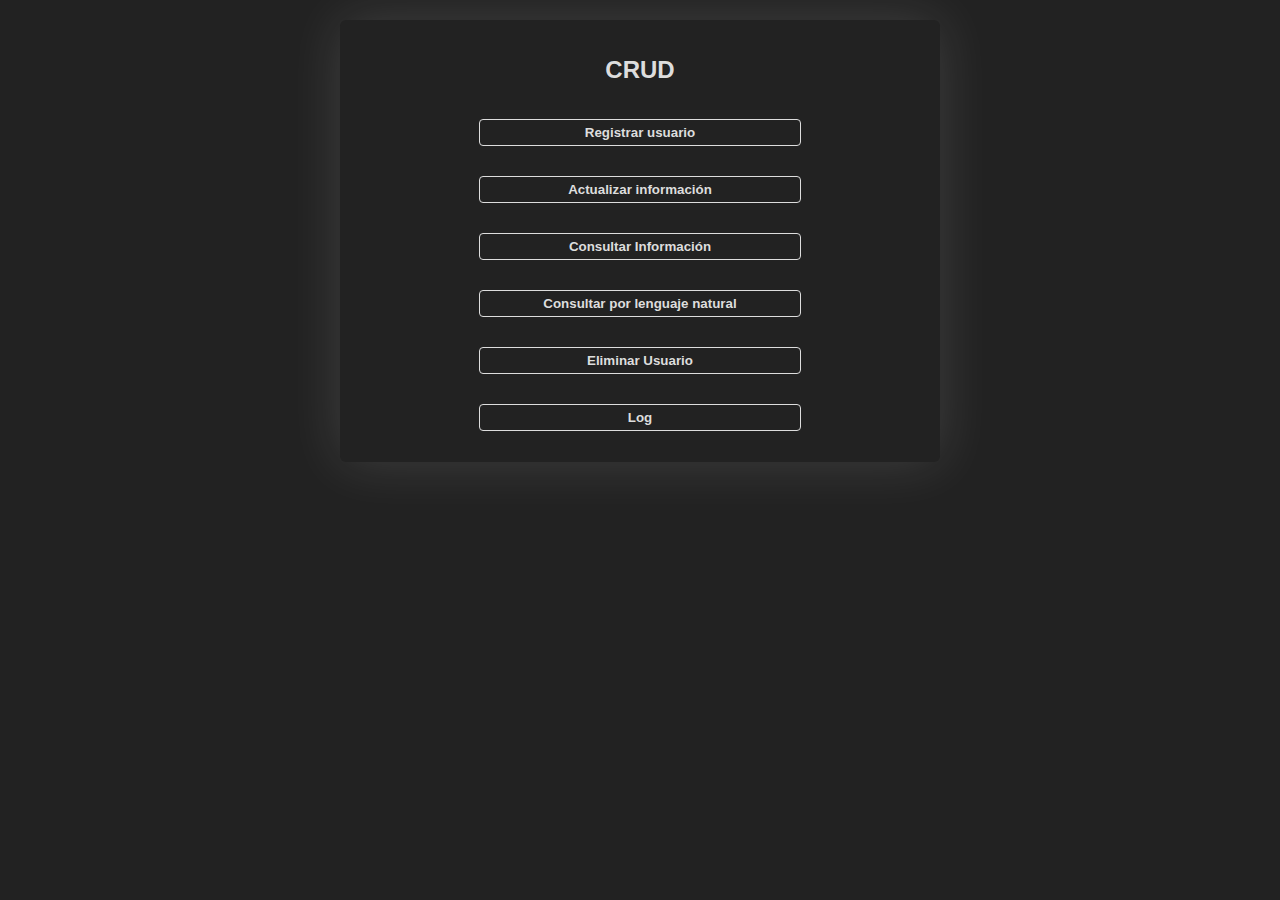
<file: index.html>
<!DOCTYPE html>
<html lang="es">
<head>
    <meta charset="UTF-8">
    <meta name="viewport" content="width=device-width, initial-scale=1.0">
    <title>CRUD</title>
    <link rel="stylesheet" href="app/styles.css">
    <link rel="stylesheet" href="app/index.css">
    <link rel="stylesheet" href="app/audio.css">
</head>
<body>
    <form class="formulario">
        <div>
            <h2>CRUD</h2>
        </div>
        <div class="botones">
            <button onclick="event.preventDefault(); window.location.href='app/form.html'">Registrar usuario</button>
            <button onclick="event.preventDefault(); window.location.href='app/update.html'">Actualizar información</button>
            <button onclick="event.preventDefault(); window.location.href='app/consult.html'">Consultar Información</button>
            <button>Consultar por lenguaje natural</button>
            <button onclick="event.preventDefault(); window.location.href='app/delete.html'">Eliminar Usuario</button>
            <button>Log</button>
        </div>
    </form>
</body>
</html>
</file>
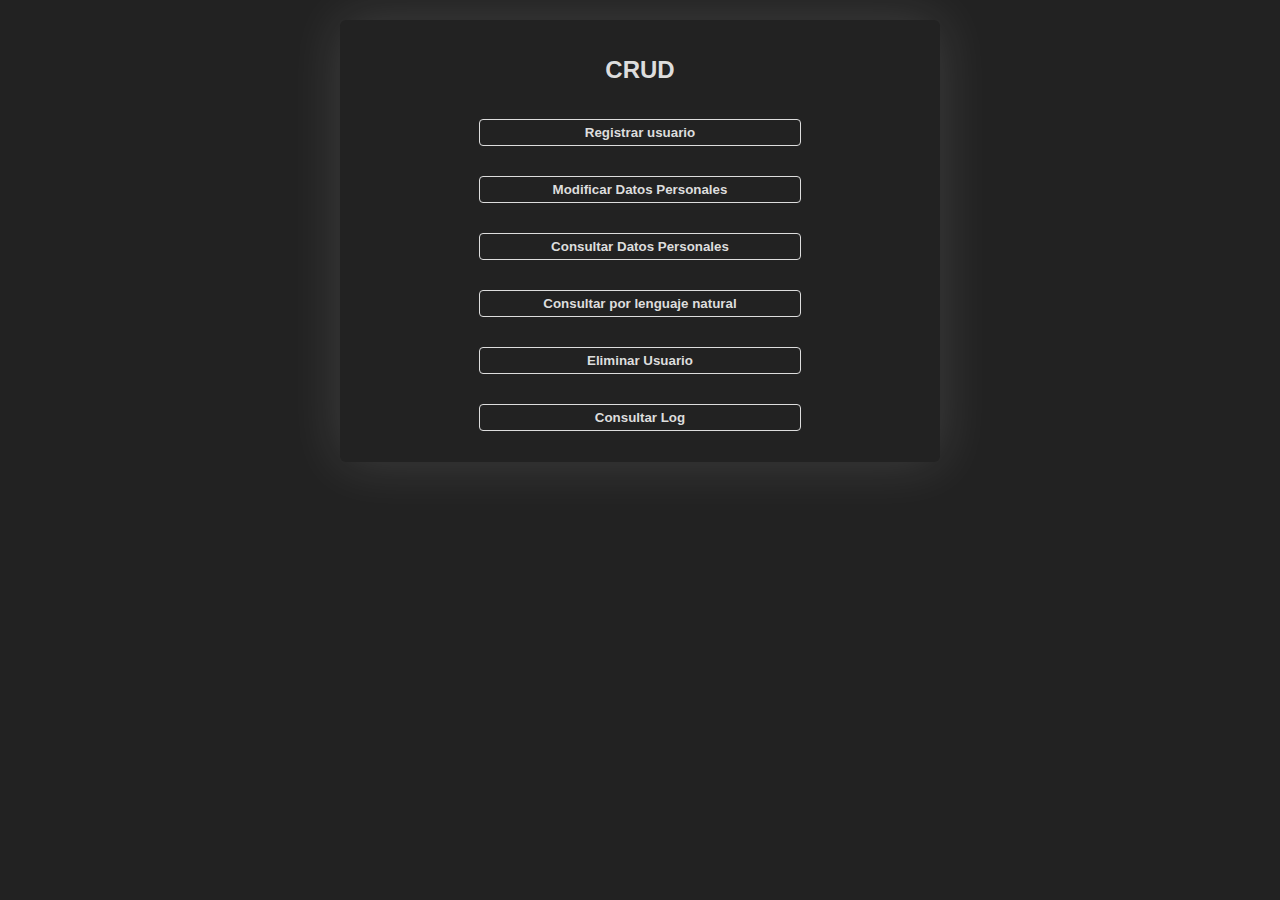
<file: frontend/index.html>
<!DOCTYPE html>
<html lang="es">
<head>
    <meta charset="UTF-8">
    <meta name="viewport" content="width=device-width, initial-scale=1.0">
    <title>CRUD</title>
    <link rel="stylesheet" href="app/styles.css">
    <link rel="stylesheet" href="app/index.css">
    <link rel="stylesheet" href="app/audio.css">
</head>
<body>
    <form class="formulario">
        <div>
            <h2>CRUD</h2>
        </div>
        <div class="botones">
            <button onclick="event.preventDefault(); window.location.href='app/form.html'">Registrar usuario</button>
            <button onclick="event.preventDefault(); window.location.href='app/update.html'">Modificar Datos Personales</button>
            <button onclick="event.preventDefault(); window.location.href='app/consult.html'">Consultar Datos Personales</button>
            <button onclick="event.preventDefault(); window.location.href='app/llm.html'">Consultar por lenguaje natural</button>
            <button onclick="event.preventDefault(); window.location.href='app/delete.html'">Eliminar Usuario</button>
            <button>Consultar Log</button>
        </div>
    </form>
</body>
</html>
</file>
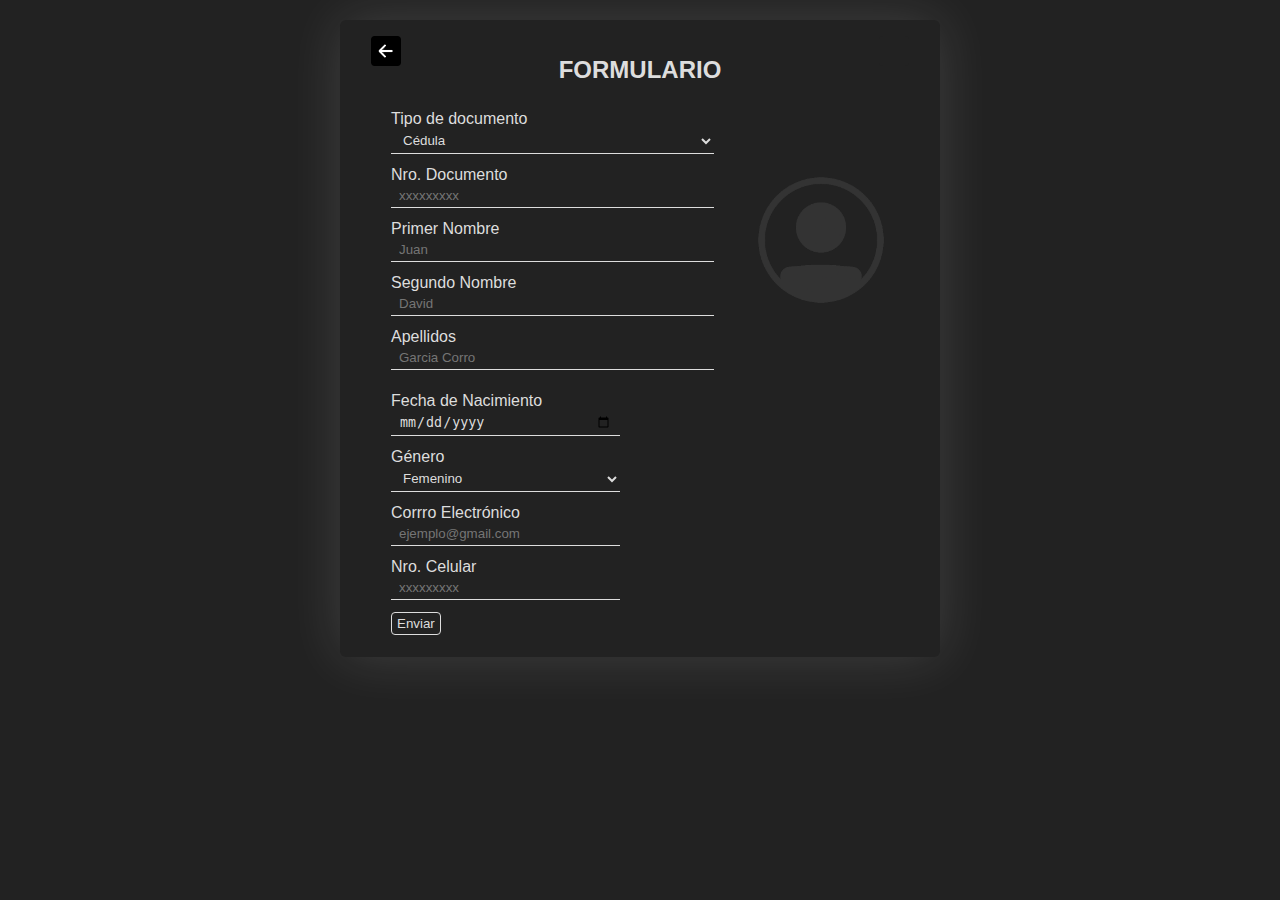
<file: form.html>
<!DOCTYPE html>
<html lang="es">
<head>
    <meta charset="UTF-8">
    <meta name="viewport" content="width=device-width, initial-scale=1.0">
    <link rel="stylesheet" href="styles.css">
    <title>CRUD</title>
</head>
<body>
    <form class="formulario">
        <div class="titulo">
            <button onclick="event.preventDefault(); window.location.href='index.html'"><img src="img/flecha.png" alt="regresar"></button>
            <h2>FORMULARIO</h2>
            <button></button>
        </div>
        <div class="info-basica">
            <div class="infoPrim">
                <div class="input-form">
                    <label for="docTipo">Tipo de documento</label>
                    <select name="" id="docTipo">
                        <option value="CC">Cédula</option>
                        <option value="TI">Tarjeta de Identidad</option>
                    </select>
                </div>
                <div class="input-form">
                    <label for="doc">Nro. Documento</label>
                    <input  id="doc" type="text" minlength="10" placeholder="xxxxxxxxx">
                </div>
                <div class="input-form">
                    <label for="primNombre">Primer Nombre</label>
                    <input id="primNombre" type="text" placeholder="Juan" minlength="30">
                </div>
                <div class="input-form">
                    <label for="segNombre">Segundo Nombre</label>
                    <input id="segNombre" type="text" placeholder="David" minlength="30">
                </div>
                <div class="input-form">
                    <label for="apellidos">Apellidos</label>
                    <input id="apellidos" type="text" placeholder="Garcia Corro" minlength="60">
                </div>
            </div>
            <div class="imagen">
                <label for="imagen"><img src="img\user.png" alt="user-image"></label>
                <input id="imagen" type="file">
            </div>
        </div>
        <div class="infoSec">
            <div class="input-form">
                <label for="fechaNac">Fecha de Nacimiento</label>
                <input id="fechaNac" type="date">
            </div>            
            <div class="input-form">
                <label for="genero">Género</label>
                <select name="" id="genero">
                    <option value="F">Femenino</option>
                    <option value="M">Masculino</option>
                </select>
            </div>
            <div class="input-form">
                <label for="email">Corrro Electrónico</label>
                <input id="email" type="text" placeholder="ejemplo@gmail.com">
            </div>
            <div class="input-form">
                <label for="cel">Nro. Celular</label>
                <input id="cel" type="text" minlength="10" placeholder="xxxxxxxxx">
            </div>
        </div>
        <div class="input-form">
            <button type="submit">Enviar</button>
        </div>
    </form>
</body>
</html>
</file>
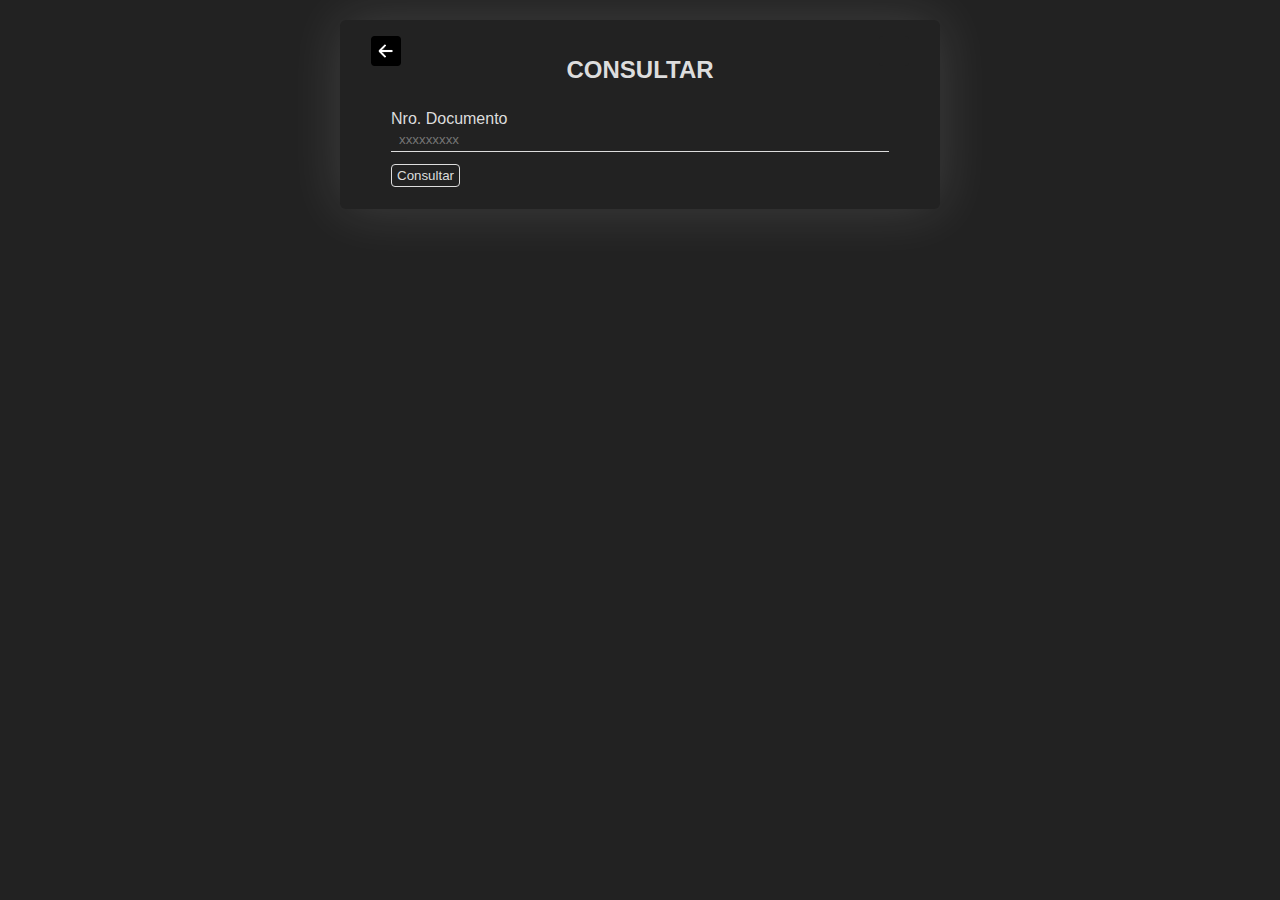
<file: app/consult.html>
<!DOCTYPE html>
<html lang="es">
<head>
    <meta charset="UTF-8">
    <meta name="viewport" content="width=device-width, initial-scale=1.0">
    <title>CRUD</title>
    <link rel="stylesheet" href="styles.css">
</head>
<body>
    <form class="formulario">
        <div class="titulo">
            <button onclick="event.preventDefault(); window.location.href='../index.html'"><img src="../img/flecha.png" alt="regresar"></button>
            <h2>CONSULTAR</h2>
            <button></button>
        </div>
        <div class="input-form">
            <label for="doc">Nro. Documento</label>
            <input  id="doc" type="text" minlength="10" placeholder="xxxxxxxxx">
        </div>
        <div class="input-form">
            <button type="submit">Consultar</button>
        </div>
    </form>
</body>
</html>
</file>
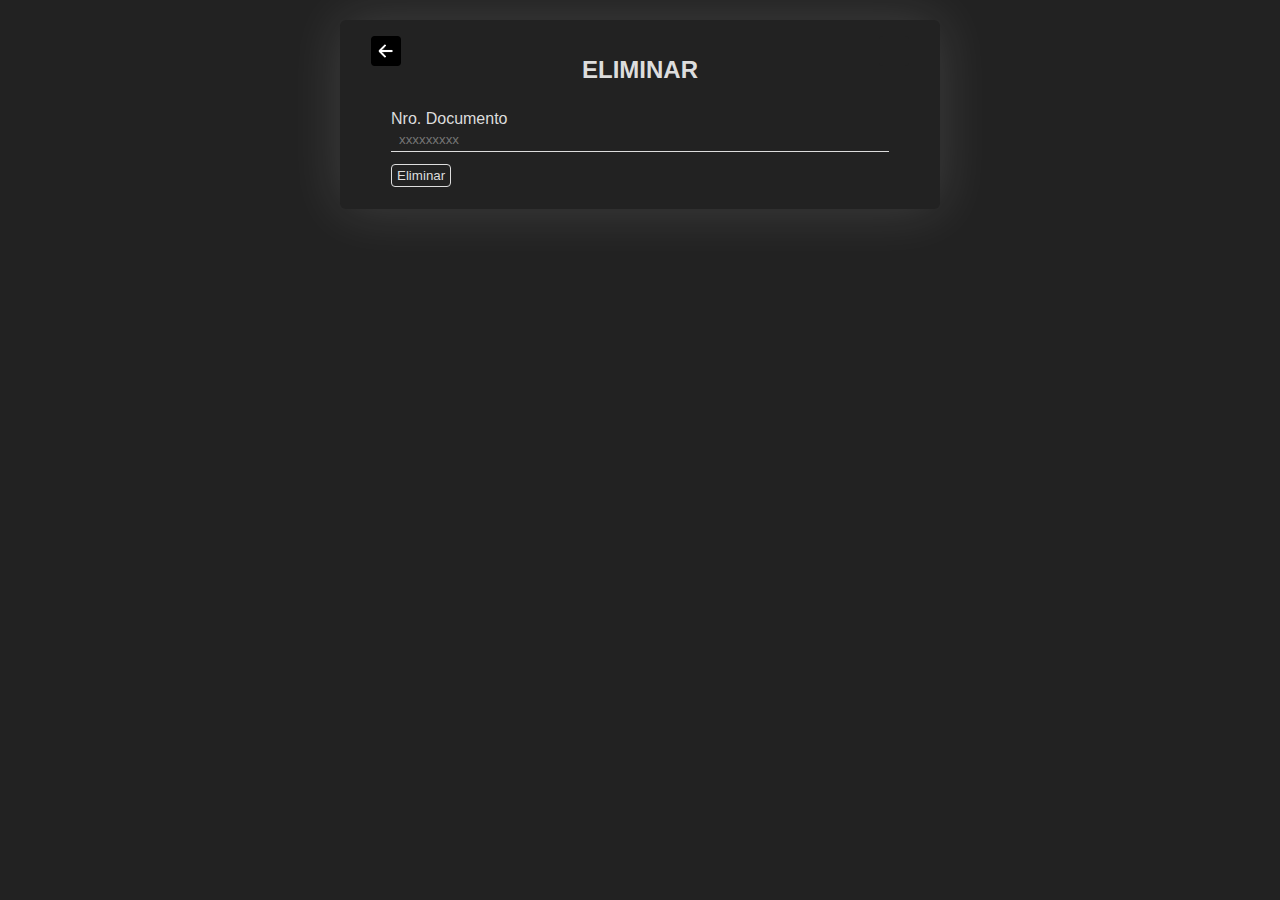
<file: app/delete.html>
<!DOCTYPE html>
<html lang="es">
<head>
    <meta charset="UTF-8">
    <meta name="viewport" content="width=device-width, initial-scale=1.0">
    <title>CRUD</title>
    <link rel="stylesheet" href="styles.css">
</head>
<body>
    <form class="formulario">
        <div class="titulo">
            <button onclick="event.preventDefault(); window.location.href='../index.html'"><img src="../img/flecha.png" alt="regresar"></button>
            <h2>ELIMINAR</h2>
            <button></button>
        </div>
        <div class="input-form">
            <label for="doc">Nro. Documento</label>
            <input  id="doc" type="text" minlength="10" placeholder="xxxxxxxxx">
        </div>
        <div class="input-form">
            <button type="submit">Eliminar</button>
        </div>
    </form>
</body>
</html>
</file>
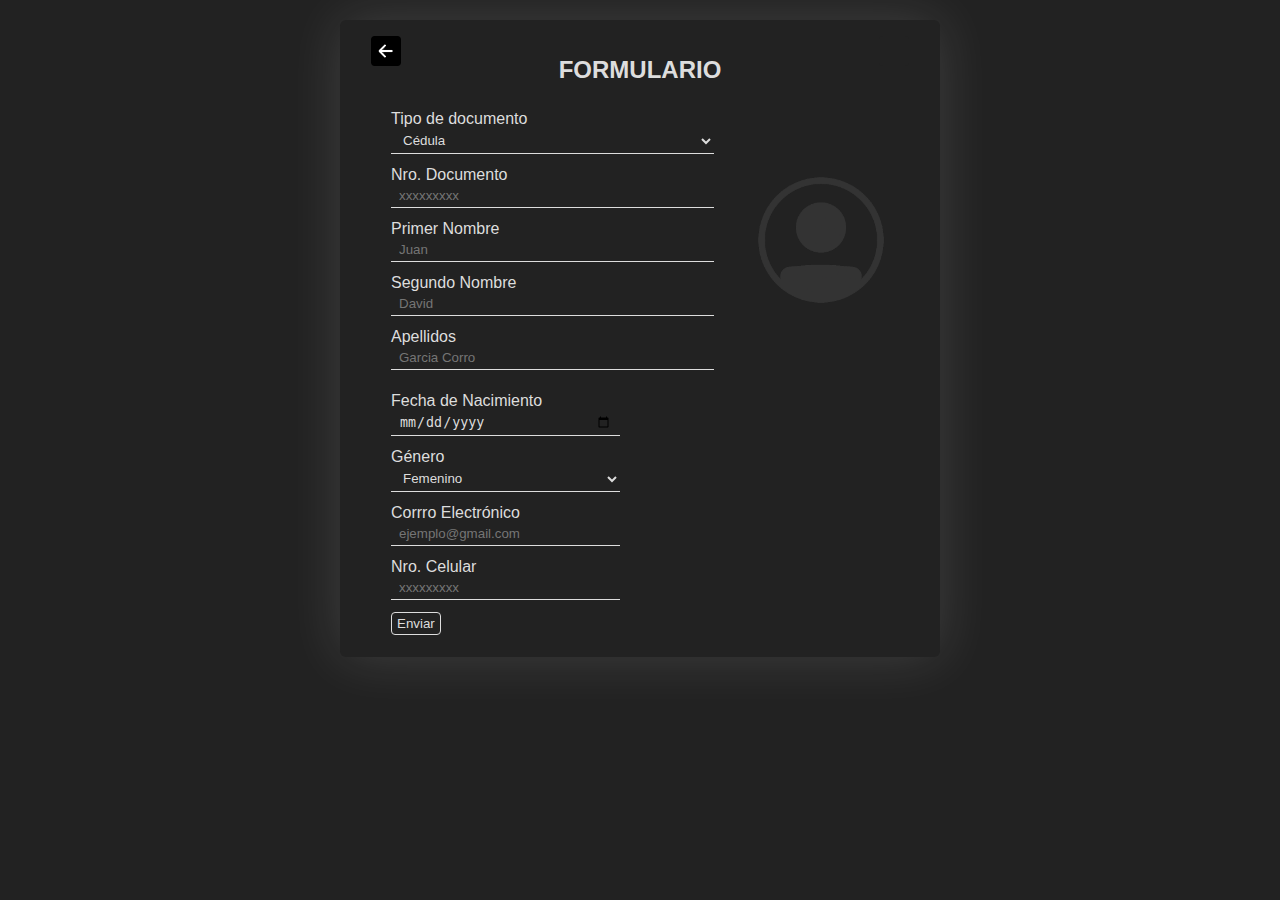
<file: app/form.html>
<!DOCTYPE html>
<html lang="es">
<head>
    <meta charset="UTF-8">
    <meta name="viewport" content="width=device-width, initial-scale=1.0">
    <link rel="stylesheet" href="styles.css">
    <title>CRUD</title>
</head>
<body>
    <form class="formulario">
        <div class="titulo">
            <button onclick="event.preventDefault(); window.location.href='/../index.html'"><img src="../img/flecha.png" alt="regresar"></button>
            <h2>FORMULARIO</h2>
            <button></button>
        </div>
        <div class="info-basica">
            <div class="infoPrim">
                <div class="input-form">
                    <label for="docTipo">Tipo de documento</label>
                    <select name="" id="docTipo" required>
                        <option value="CC">Cédula</option>
                        <option value="TI">Tarjeta de Identidad</option>
                    </select>
                </div>
                <div class="input-form">
                    <label for="doc">Nro. Documento</label>
                    <input  id="doc" type="text" minlength="10" placeholder="xxxxxxxxx" required>
                </div>
                <div class="input-form">
                    <label for="primNombre">Primer Nombre</label>
                    <input id="primNombre" type="text" placeholder="Juan" minlength="30" required>
                </div>
                <div class="input-form">
                    <label for="segNombre">Segundo Nombre</label>
                    <input id="segNombre" type="text" placeholder="David" minlength="30" required>
                </div>
                <div class="input-form">
                    <label for="apellidos">Apellidos</label>
                    <input id="apellidos" type="text" placeholder="Garcia Corro" minlength="60" required>
                </div>
            </div>
            <div class="imagen">
                <label for="imagen"><img src="../img\user.png" alt="user-image"></label>
                <input id="imagen" type="file">
            </div>
        </div>
        <div class="infoSec">
            <div class="input-form">
                <label for="fechaNac">Fecha de Nacimiento</label>
                <input id="fechaNac" type="date">
            </div>            
            <div class="input-form">
                <label for="genero">Género</label>
                <select name="" id="genero">
                    <option value="F">Femenino</option>
                    <option value="M">Masculino</option>
                </select>
            </div>
            <div class="input-form">
                <label for="email">Corrro Electrónico</label>
                <input id="email" type="text" placeholder="ejemplo@gmail.com">
            </div>
            <div class="input-form">
                <label for="cel">Nro. Celular</label>
                <input id="cel" type="text" minlength="10" placeholder="xxxxxxxxx">
            </div>
        </div>
        <div class="input-form">
            <button type="submit">Enviar</button>
        </div>
    </form>
</body>
</html>
</file>
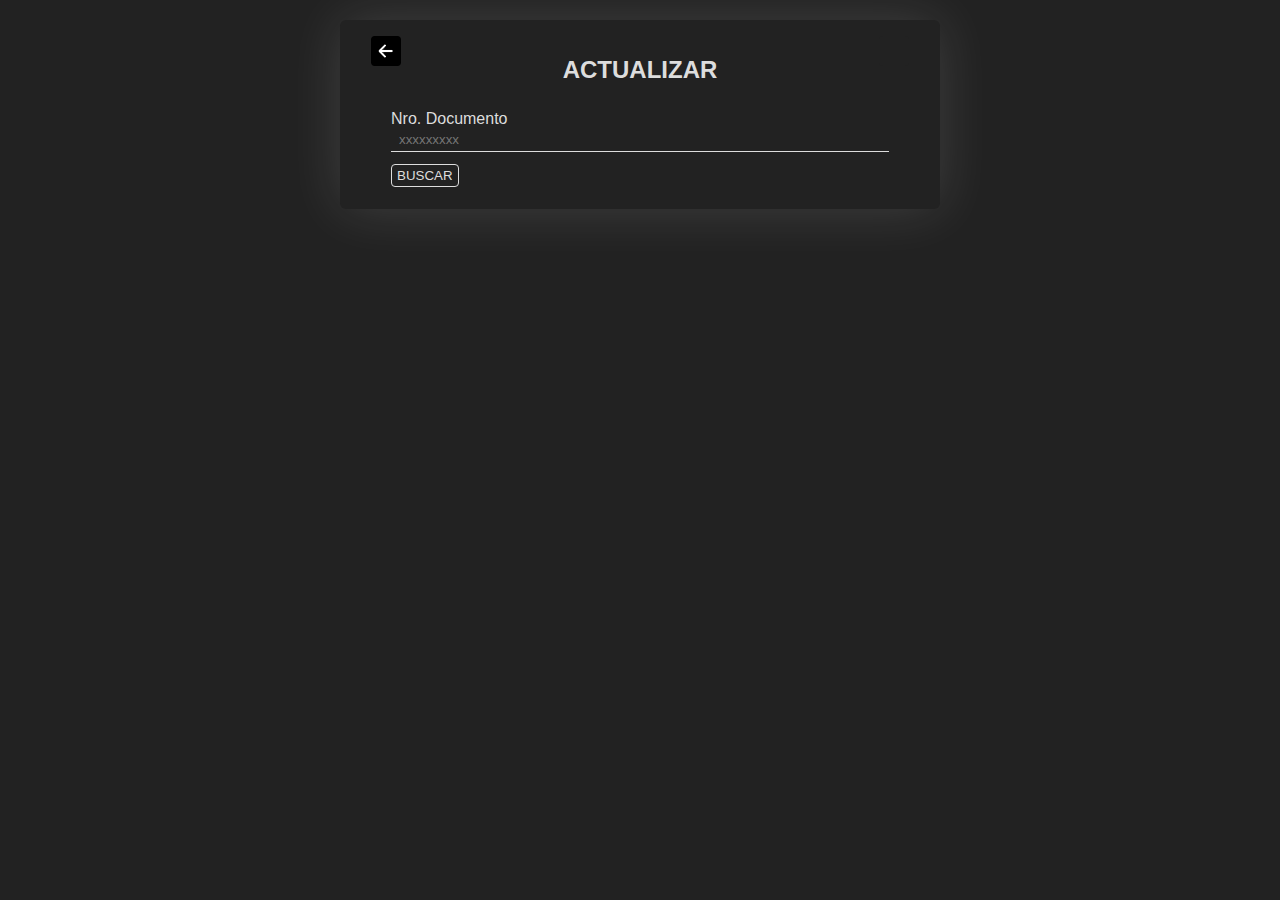
<file: app/update.html>
<!DOCTYPE html>
<html lang="es">
<head>
    <meta charset="UTF-8">
    <meta name="viewport" content="width=device-width, initial-scale=1.0">
    <title>CRUD</title>
    <link rel="stylesheet" href="styles.css">
</head>
<body>
    <form class="formulario">
        <div class="titulo">
            <button onclick="event.preventDefault(); window.location.href='../index.html'"><img src="../img/flecha.png" alt="regresar"></button>
            <h2>ACTUALIZAR</h2>
            <button></button>
        </div>
        <div class="input-form">
            <label for="doc">Nro. Documento</label>
            <input  id="doc" type="text" minlength="10" placeholder="xxxxxxxxx" required>
        </div>
        <div class="input-form">
            <button id="update-button" onclick="event.preventDefault(); window.location.href='updateForm.html'">BUSCAR</button>
        </div>
    </form>
</body>
</html>
</file>
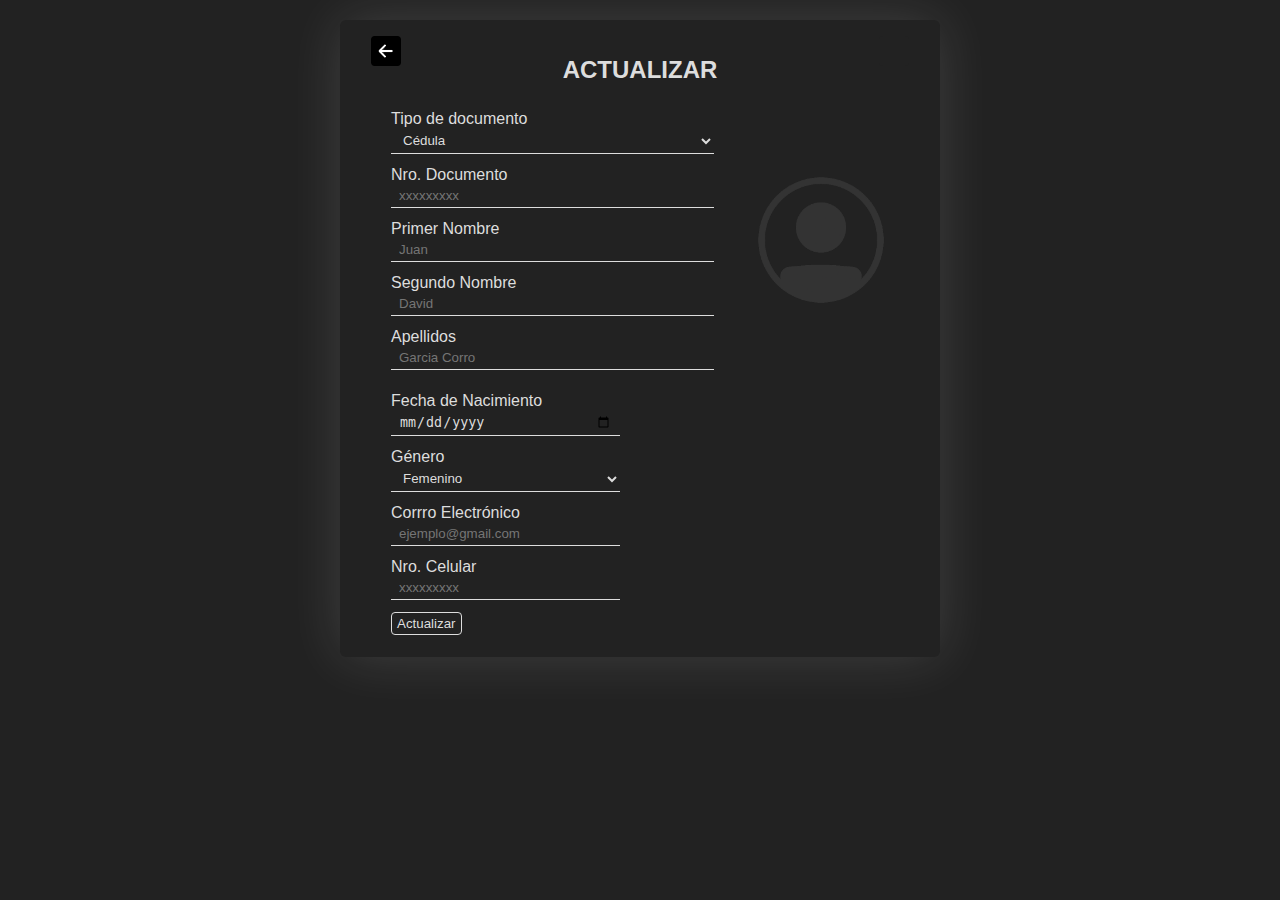
<file: app/updateForm.html>
<!DOCTYPE html>
<html lang="es">
<head>
    <meta charset="UTF-8">
    <meta name="viewport" content="width=device-width, initial-scale=1.0">
    <link rel="stylesheet" href="styles.css">
    <title>CRUD</title>
</head>
<body>
    <form class="formulario">
        <div class="titulo">
            <button onclick="event.preventDefault(); window.location.href='update.html'"><img src="../img/flecha.png" alt="regresar"></button>
            <h2>ACTUALIZAR</h2>
            <button></button>
        </div>
        <div class="info-basica">
            <div class="infoPrim">
                <div class="input-form">
                    <label for="docTipo">Tipo de documento</label>
                    <select name="" id="docTipo">
                        <option value="CC">Cédula</option>
                        <option value="TI">Tarjeta de Identidad</option>
                    </select>
                </div>
                <div class="input-form">
                    <label for="doc">Nro. Documento</label>
                    <input  id="doc" type="text" minlength="10" placeholder="xxxxxxxxx">
                </div>
                <div class="input-form">
                    <label for="primNombre">Primer Nombre</label>
                    <input id="primNombre" type="text" placeholder="Juan" minlength="30">
                </div>
                <div class="input-form">
                    <label for="segNombre">Segundo Nombre</label>
                    <input id="segNombre" type="text" placeholder="David" minlength="30">
                </div>
                <div class="input-form">
                    <label for="apellidos">Apellidos</label>
                    <input id="apellidos" type="text" placeholder="Garcia Corro" minlength="60">
                </div>
            </div>
            <div class="imagen">
                <label for="imagen"><img src="../img\user.png" alt="user-image"></label>
                <input id="imagen" type="file">
            </div>
        </div>
        <div class="infoSec">
            <div class="input-form">
                <label for="fechaNac">Fecha de Nacimiento</label>
                <input id="fechaNac" type="date">
            </div>            
            <div class="input-form">
                <label for="genero">Género</label>
                <select name="" id="genero">
                    <option value="F">Femenino</option>
                    <option value="M">Masculino</option>
                </select>
            </div>
            <div class="input-form">
                <label for="email">Corrro Electrónico</label>
                <input id="email" type="text" placeholder="ejemplo@gmail.com">
            </div>
            <div class="input-form">
                <label for="cel">Nro. Celular</label>
                <input id="cel" type="text" minlength="10" placeholder="xxxxxxxxx">
            </div>
        </div>
        <div class="input-form">
            <button type="submit">Actualizar</button>
        </div>
    </form>
</body>
</html>
</file>
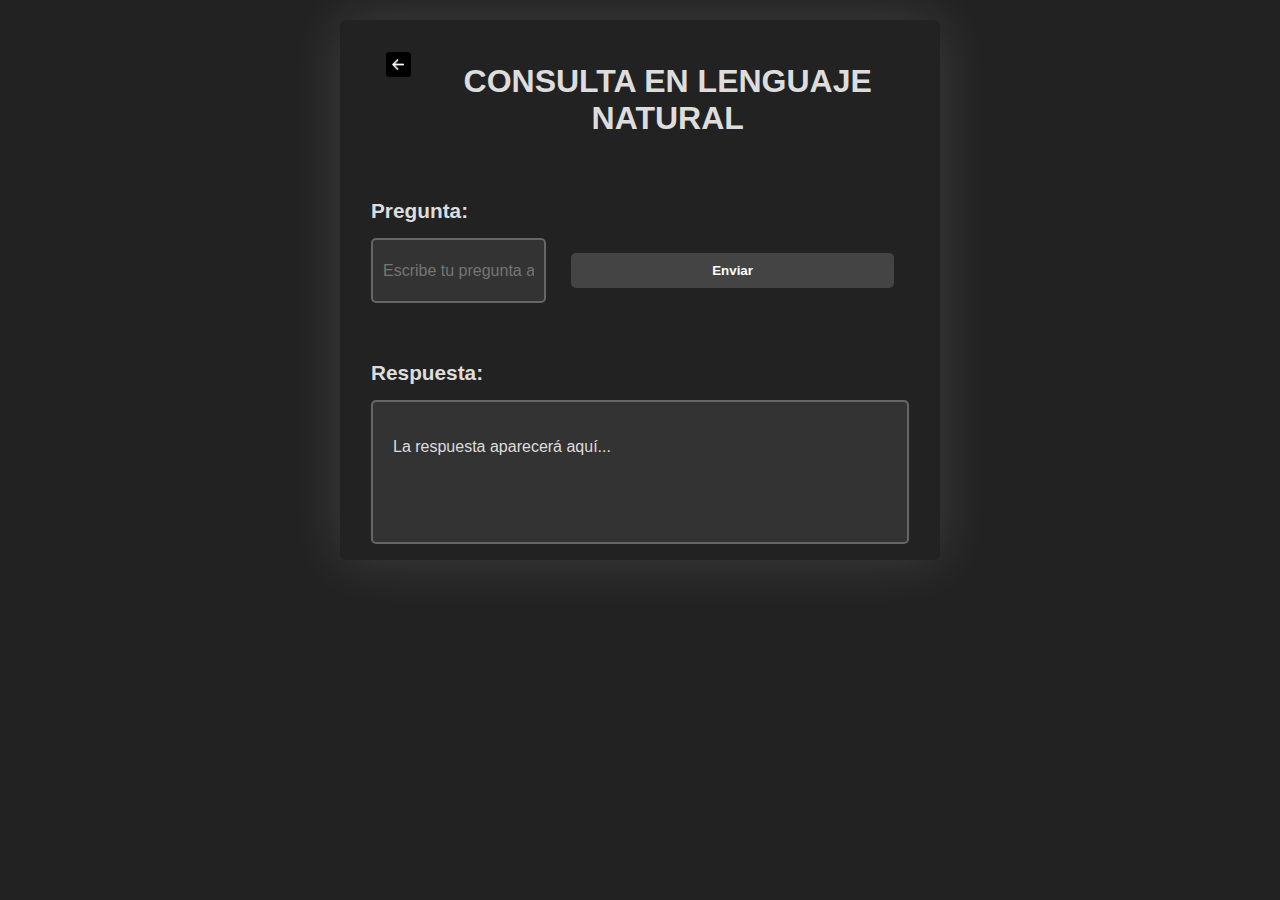
<file: frontend/app/llm.html>
<!DOCTYPE html>
<html lang="es">
<head>
    <meta charset="UTF-8">
    <meta name="viewport" content="width=device-width, initial-scale=1.0">
    <title>Consulta por Lenguaje Natural</title>
    <link rel="stylesheet" href="styles.css">
    <link rel="stylesheet" href="index.css">
    <link rel="stylesheet" href="audio.css">
    <link rel="stylesheet" href="llm.css">
</head>
<body>
    <div class="formulario">
        <div class="titulo">
            <button onclick="event.preventDefault(); window.location.href='../index.html'"><img src="../img/flecha.png" alt="regresar"></button>
            <h2>CONSULTA EN LENGUAJE NATURAL</h2>
        </div>
        
        <div class="consulta-container">
            <div class="seccion">
                <h4>Pregunta:</h4>
                <div class="pregunta-box">
                    <input type="text" id="consulta" name="consulta" placeholder="Escribe tu pregunta aquí..." required>
                    <button onclick="enviarConsulta()" class="enviar-btn">Enviar</button>
                </div>
            </div>

            <div class="seccion">
                <h4>Respuesta:</h4>
                <div id="resultado" class="respuesta-box">
                    <p>La respuesta aparecerá aquí...</p>
                </div>
            </div>
        </div>
    </div>
    <script src="llm.js"></script>
</body>
</html>
</file>
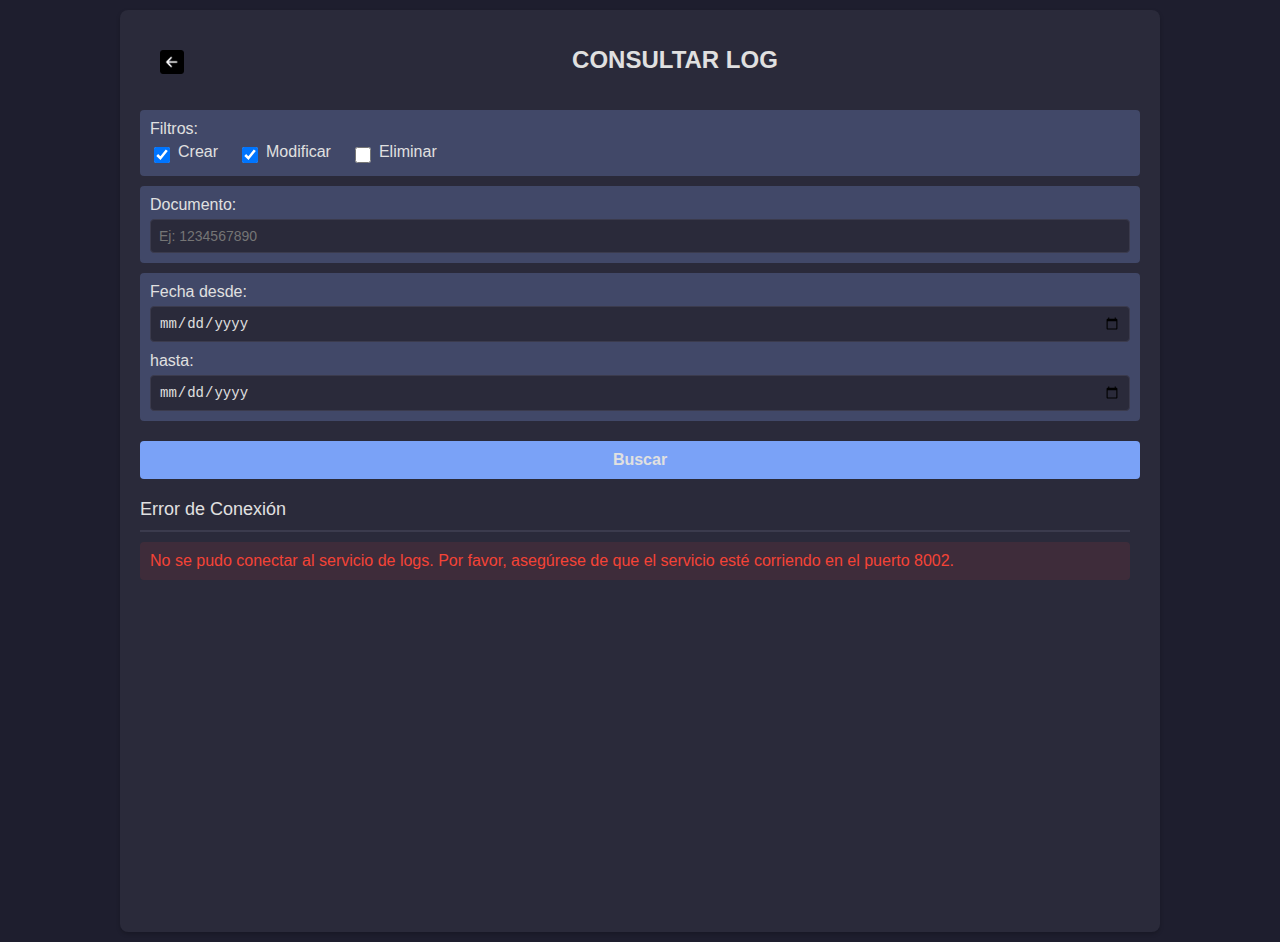
<file: frontend/app/log.html>
<!DOCTYPE html>
<html>
<head>
    <meta charset="UTF-8">
    <meta name="viewport" content="width=device-width, initial-scale=1.0">
    <title>Consulta por Lenguaje Natural</title>
    <link rel="stylesheet" href="styles.css">
    <link rel="stylesheet" href="index.css">
    <link rel="stylesheet" href="audio.css">
    <link rel="stylesheet" href="log.css">
</head>
<body>
    <div class="log-container">
        <div class="titulo">
            <button onclick="event.preventDefault(); window.location.href='../index.html'"><img src="../img/flecha.png" alt="regresar"></button>
            <h2>CONSULTAR LOG</h2>
        </div>

        <div class="filter-section">
            <label>Filtros:</label>
            <div class="filter-options">
                <div class="filter-option">
                    <input type="checkbox" id="create" checked>
                    <label for="create">Crear</label>
                </div>
                <div class="filter-option">
                    <input type="checkbox" id="modify" checked>
                    <label for="modify">Modificar</label>
                </div>
                <div class="filter-option">
                    <input type="checkbox" id="delete">
                    <label for="delete">Eliminar</label>
                </div>
            </div>
        </div>
        
        <div class="filter-section">
            <label for="document">Documento:</label>
            <input type="text" id="document" placeholder="Ej: 1234567890">
        </div>
        
        <div class="filter-section">
            <label for="date-from">Fecha desde:</label>
            <input type="date" id="date-from">
            
            <label for="date-to" style="margin-top: 10px;">hasta:</label>
            <input type="date" id="date-to">
        </div>
        
        <button class="search-btn">Buscar</button>
        
        <div class="results">
            <div class="results-title">Resultados</div>
           
        </div>
    </div>
    <script src="log.js"></script>
</body>
</html>
</file>
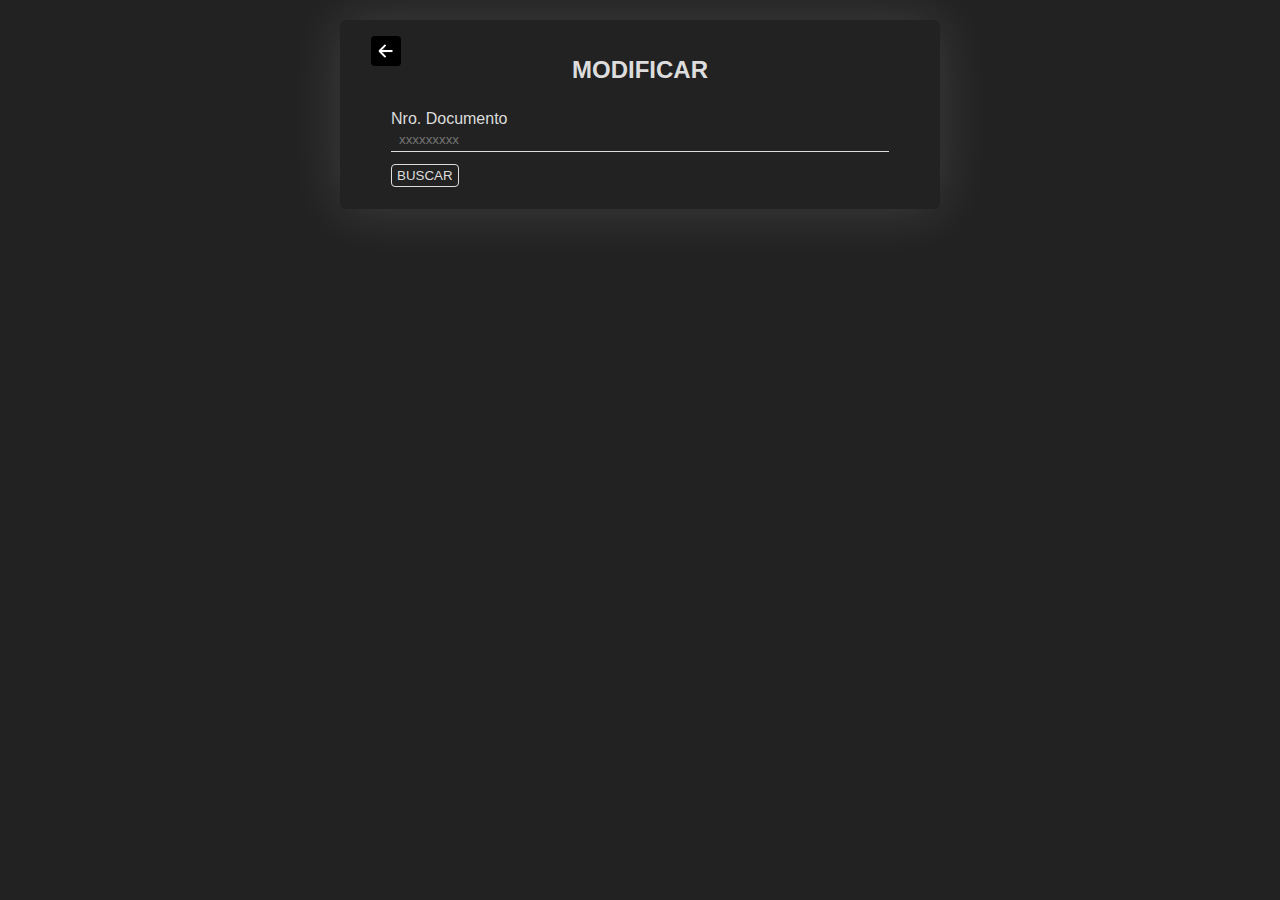
<file: frontend/app/update.html>
<!DOCTYPE html>
<html lang="es">
<head>
    <meta charset="UTF-8">
    <meta name="viewport" content="width=device-width, initial-scale=1.0">
    <title>CRUD</title>
    <link rel="stylesheet" href="styles.css">
</head>
<body>
    <form class="formulario">
        <div class="titulo">
            <button onclick="event.preventDefault(); window.location.href='../index.html'"><img src="../img/flecha.png" alt="regresar"></button>
            <h2>MODIFICAR</h2>
            <button></button>
        </div>
        <div class="input-form">
            <label for="doc">Nro. Documento</label>
            <input  id="doc" type="text" minlength="10" placeholder="xxxxxxxxx" required>
        </div>
        <div class="input-form">
            <button id="update-button" onclick="event.preventDefault(); window.location.href='updateForm.html'">BUSCAR</button>
        </div>
    </form>
</body>
</html>
</file>
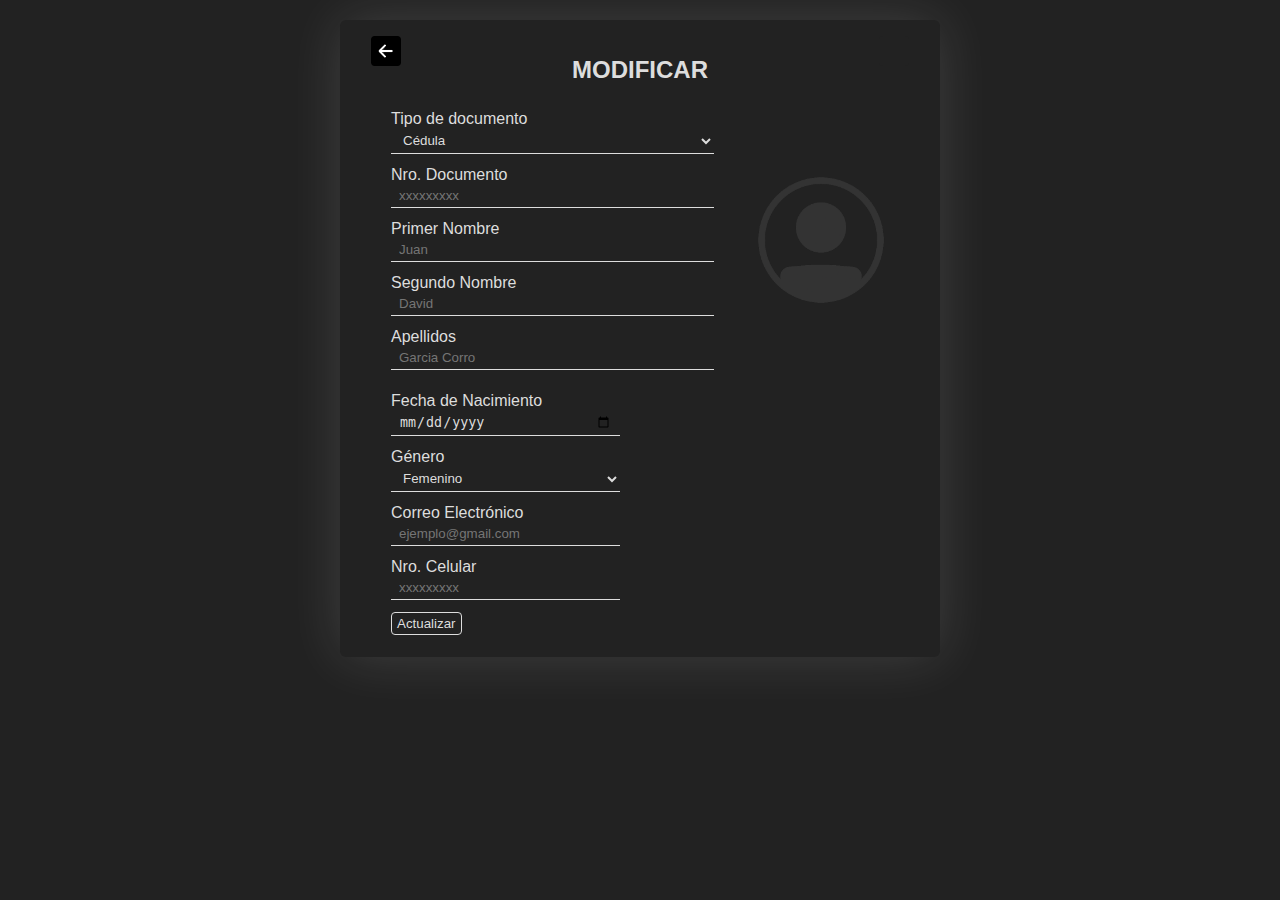
<file: frontend/app/updateForm.html>
<!DOCTYPE html>
<html lang="es">
<head>
    <meta charset="UTF-8">
    <meta name="viewport" content="width=device-width, initial-scale=1.0">
    <link rel="stylesheet" href="styles.css">
    <title>CRUD</title>
</head>
<body>
    <form class="formulario">
        <div class="titulo">
            <button onclick="event.preventDefault(); window.location.href='update.html'"><img src="../img/flecha.png" alt="regresar"></button>
            <h2>MODIFICAR</h2>
            <button></button>
        </div>
        <div class="info-basica">
            <div class="infoPrim">
                <div class="input-form">
                    <label for="docTipo">Tipo de documento</label>
                    <select name="" id="docTipo">
                        <option value="CC">Cédula</option>
                        <option value="TI">Tarjeta de Identidad</option>
                    </select>
                </div>
                <div class="input-form">
                    <label for="doc">Nro. Documento</label>
                    <input  id="doc" type="text" minlength="10" placeholder="xxxxxxxxx">
                </div>
                <div class="input-form">
                    <label for="primNombre">Primer Nombre</label>
                    <input id="primNombre" type="text" placeholder="Juan" minlength="30">
                </div>
                <div class="input-form">
                    <label for="segNombre">Segundo Nombre</label>
                    <input id="segNombre" type="text" placeholder="David" minlength="30">
                </div>
                <div class="input-form">
                    <label for="apellidos">Apellidos</label>
                    <input id="apellidos" type="text" placeholder="Garcia Corro" minlength="60">
                </div>
            </div>
            <div class="imagen">
                <label for="imagen"><img src="../img\user.png" alt="user-image"></label>
                <input id="imagen" type="file">
            </div>
        </div>
        <div class="infoSec">
            <div class="input-form">
                <label for="fechaNac">Fecha de Nacimiento</label>
                <input id="fechaNac" type="date">
            </div>            
            <div class="input-form">
                <label for="genero">Género</label>
                <select name="" id="genero">
                    <option value="F">Femenino</option>
                    <option value="M">Masculino</option>
                </select>
            </div>
            <div class="input-form">
                <label for="email">Correo Electrónico</label>
                <input id="email" type="text" placeholder="ejemplo@gmail.com">
            </div>
            <div class="input-form">
                <label for="cel">Nro. Celular</label>
                <input id="cel" type="text" minlength="10" placeholder="xxxxxxxxx">
            </div>
        </div>
        <div class="input-form">
            <button type="submit">Actualizar</button>
        </div>
    </form>
</body>
</html>
</file>
<file: app/styles.css>
body{
    box-sizing: border-box;
    margin: 0;
    font-family: sans-serif;
    background-color: #222;
    color: #ddd;
    padding: 20px;
}
.formulario{
    box-sizing: border-box;
    width: 600px;
    height: auto;
    margin: auto;
    padding: 15px 30px;
    border: solid 1px transparent;
    box-shadow: 0 0 55px #fff2;
    border-radius: 6px;
    background-color: #222;
}
.info-basica{
    box-sizing: border-box;
    display: flex;
    width: 100%;
    margin-bottom: 10px;
}
.infoSec{
    width: 50%;
}
.imagen{
    width: 150px;
    height: 150px;
    margin: auto;
}
#imagen{
    display: none;
}
.imagen label{
    width: 150px;
    cursor: pointer;
    margin: auto;
}
.imagen label img:hover{
   transform: scale(1.1); 
}
.imagen label img{
    width: 100%;
    height: auto;
}
.input-form{
    box-sizing: border-box;
    padding: 6px 20px;
}
input, select{
    box-sizing: border-box;
    width: 100%;
    background-color: transparent;
    border: none;
    border-bottom: 1px solid #ddd;
    padding: 4px 8px;
    color: #ddd;
}
input:focus{
    outline: none;
}
select option{
    background-color: #222;
}
/*TITULO*/
.titulo{
    display: flex;
    justify-content: space-between;
}
.titulo h2{
    justify-self: center;
}
.titulo button{
    width: 30px;
    height: 30px;
    padding: 0;
    border: none;
}
.titulo button img{
    width: 100%;
    height: auto;
}

/*BOTONES*/
button{
    background-color: #222;
    color: #ddd;
    border: 1px solid #ddd;
    padding: 3px 5px;
    border-radius: 4px;
}
button:hover{
    text-shadow: 0 0 2px #ddd4;
    box-shadow: 0 0 2px #ddd4;
    transform: scale(1.1);
}
</file>
<file: app/index.css>
.botones{
    display: flex;
    flex-wrap: wrap;
    flex-direction: column;
    align-content: center;
}
h2{
    text-align: center;
}
button{
    box-sizing: border-box;
    width: 60%;
    margin: 15px;
    padding: 5px 8px;
    font-family: sans-serif;
    font-weight: 900;
}
button:hover{
    transform: scale(1.05);
}
</file>
<file: app/audio.css>
audio{
    display: none;
}
</file>
<file: frontend/app/styles.css>
body{
    box-sizing: border-box;
    margin: 0;
    font-family: sans-serif;
    background-color: #222;
    color: #ddd;
    padding: 20px;
}
.formulario{
    box-sizing: border-box;
    width: 600px;
    height: auto;
    margin: auto;
    padding: 15px 30px;
    border: solid 1px transparent;
    box-shadow: 0 0 55px #fff2;
    border-radius: 6px;
    background-color: #222;
}
.info-basica{
    box-sizing: border-box;
    display: flex;
    width: 100%;
    margin-bottom: 10px;
}
.infoSec{
    width: 50%;
}
.imagen{
    width: 150px;
    height: 150px;
    margin: auto;
}
#imagen{
    display: none;
}
.imagen label{
    width: 150px;
    cursor: pointer;
    margin: auto;
}
.imagen label img:hover{
   transform: scale(1.1); 
}
.imagen label img{
    width: 100%;
    height: auto;
}
.input-form{
    box-sizing: border-box;
    padding: 6px 20px;
}
input, select{
    box-sizing: border-box;
    width: 100%;
    background-color: transparent;
    border: none;
    border-bottom: 1px solid #ddd;
    padding: 4px 8px;
    color: #ddd;
}
input:focus{
    outline: none;
}
select option{
    background-color: #222;
}
/*TITULO*/
.titulo{
    display: flex;
    justify-content: space-between;
}
.titulo h2{
    justify-self: center;
}
.titulo button{
    width: 30px;
    height: 30px;
    padding: 0;
    border: none;
}
.titulo button img{
    width: 100%;
    height: auto;
}

/*BOTONES*/
button{
    background-color: #222;
    color: #ddd;
    border: 1px solid #ddd;
    padding: 3px 5px;
    border-radius: 4px;
}
button:hover{
    text-shadow: 0 0 2px #ddd4;
    box-shadow: 0 0 2px #ddd4;
    transform: scale(1.1);
}
</file>
<file: frontend/app/index.css>
.botones{
    display: flex;
    flex-wrap: wrap;
    flex-direction: column;
    align-content: center;
}
h2{
    text-align: center;
}
button{
    box-sizing: border-box;
    width: 60%;
    margin: 15px;
    padding: 5px 8px;
    font-family: sans-serif;
    font-weight: 900;
}
button:hover{
    transform: scale(1.05);
}
</file>
<file: frontend/app/audio.css>
audio{
    display: none;
}
</file>
<file: styles.css>
body{
    box-sizing: border-box;
    margin: 0;
    font-family: sans-serif;
    background-color: #222;
    color: #ddd;
    padding: 20px;
}
.formulario{
    box-sizing: border-box;
    width: 600px;
    height: auto;
    margin: auto;
    padding: 15px 30px;
    border: solid 1px transparent;
    box-shadow: 0 0 55px #fff2;
    border-radius: 6px;
    background-color: #222;
}
.info-basica{
    box-sizing: border-box;
    display: flex;
    width: 100%;
    margin-bottom: 10px;
}
.infoSec{
    width: 50%;
}
.imagen{
    width: 150px;
    height: 150px;
    margin: auto;
}
#imagen{
    display: none;
}
.imagen label{
    width: 150px;
    cursor: pointer;
    margin: auto;
}
.imagen label img:hover{
   transform: scale(1.1); 
}
.imagen label img{
    width: 100%;
    height: auto;
}
.input-form{
    box-sizing: border-box;
    padding: 6px 20px;
}
input, select{
    box-sizing: border-box;
    width: 100%;
    background-color: transparent;
    border: none;
    border-bottom: 1px solid #ddd;
    padding: 4px 8px;
    color: #ddd;
}
input:focus{
    outline: none;
}
select option{
    background-color: #222;
}
.titulo{
    display: flex;
    justify-content: space-between;
}
.titulo h2{
    justify-self: center;
}
.titulo button{
    width: 30px;
    height: 30px;
    padding: 0;
    border: none;
}
.titulo button img{
    width: 100%;
    height: auto;
}
button{
    background-color: #222;
    color: #ddd;
    border: 1px solid #ddd;
    padding: 3px 5px;
    border-radius: 4px;
}
button:hover{
    text-shadow: 0 0 2px #ddd4;
    box-shadow: 0 0 2px #ddd4;
    transform: scale(1.1);
}
</file>
<file: frontend/app/llm.css>
.titulo {
    text-align: center;
    margin-bottom: 30px;
}

.titulo h2 {
    font-size: 2em;
    margin-bottom: 5px;
}


.descripcion {
    text-align: center;
    margin-bottom: 40px;
    font-size: 1.2em;
    color: #ddd;
}

.consulta-container {
    display: flex;
    flex-direction: column;
    gap: 30px;
}

.seccion {
    width: 100%;
}

.seccion h4 {
    font-size: 1.3em;
    margin-bottom: 15px;
    color: #ddd;
}

.pregunta-box {
    display: flex;
    gap: 10px;
    width: 100%;
}

.pregunta-box input {
    flex: 1;
    padding: 10px;
    font-size: 1em;
    background-color: #333;
    border: 2px solid #666;
    border-radius: 5px;
    color: white;
}

.pregunta-box input:focus {
    border-color: #888;
    outline: none;
}

.enviar-btn {
    padding: 10px 20px;
    background-color: #444;
    border: none;
    border-radius: 5px;
    color: white;
    cursor: pointer;
    transition: all 0.3s ease;
}

.enviar-btn:hover {
    background-color: #555;
    transform: scale(1.05);
}

.respuesta-box {
    padding: 20px;
    background-color: #333;
    border: 2px solid #666;
    border-radius: 5px;
    min-height: 100px;
}

.back-button {
    position: absolute;
    top: 20px;
    right: 20px;
    background: none;
    border: none;
    cursor: pointer;
}

.back-button img {
    width: 30px;
    height: 30px;
    transition: transform 0.3s ease;
}

.back-button:hover img {
    transform: scale(1.1);
}
</file>
<file: frontend/app/log.css>
:root {
    --bg-color: #1e1e2e;
    --card-color: #2a2a3a;
    --text-color: #e0e0e0;
    --accent-color: #7aa2f7;
    --border-color: #3b3b4d;
    --highlight-color: #414868;
}

body {
    font-family: 'Segoe UI', Arial, sans-serif;
    background-color: var(--bg-color);
    margin: 0;
    color: var(--text-color);
    min-height: 100vh;
    padding: 10px;
    box-sizing: border-box;
}

.log-container {
    max-width: 1000px;
    width: 95%;
    margin: 0 auto;
    padding: 20px;
    background-color: var(--card-color);
    border-radius: 8px;
    box-shadow: 0 2px 4px rgba(0,0,0,0.2);
    color: var(--text-color);
    display: flex;
    flex-direction: column;
    height: 98vh;
}

.titulo {
    display: flex;
    align-items: center;
    margin-bottom: 20px;
    gap: 10px;
}

.titulo button {
    background: none;
    border: none;
    cursor: pointer;
    padding: 5px;
}

.titulo button img {
    width: 24px;
    height: 24px;
}

.titulo h2 {
    margin: 0;
    flex-grow: 1;
    text-align: center;
}

.filter-section {
    margin-bottom: 10px;
    padding: 10px;
    background-color: var(--highlight-color);
    border-radius: 4px;
    flex-shrink: 0;
}

.filter-section label {
    display: block;
    margin-bottom: 5px;
    font-weight: 500;
}

.filter-options {
    display: flex;
    gap: 20px;
    margin-top: 5px;
}

.filter-option {
    display: flex;
    align-items: center;
    gap: 5px;
}

.filter-option input[type="checkbox"] {
    width: 16px;
    height: 16px;
}

input[type="text"],
input[type="date"] {
    width: 100%;
    padding: 8px;
    border: 1px solid var(--border-color);
    border-radius: 4px;
    font-size: 14px;
    background-color: var(--card-color);
    color: var(--text-color);
}

.search-btn {
    width: 100%;
    padding: 10px;
    background-color: var(--accent-color);
    color: var(--text-color);
    border: none;
    border-radius: 4px;
    cursor: pointer;
    font-size: 16px;
    margin: 10px 0;
    flex-shrink: 0;
}

.search-btn:hover {
    background-color: #8ab4f7;
}

.search-btn:disabled {
    background-color: #ccc;
    cursor: not-allowed;
}

.results {
    margin-top: 10px;
    overflow-y: auto;
    flex-grow: 1;
    min-height: 0;
    padding-right: 10px;
    max-height: 85vh;
}

.results-title {
    font-size: 18px;
    font-weight: 500;
    margin-bottom: 10px;
    padding-bottom: 10px;
    border-bottom: 2px solid var(--border-color);
    position: sticky;
    top: 0;
    background-color: var(--card-color);
    z-index: 1;
}

.loading {
    text-align: center;
    padding: 20px;
    color: var(--text-color);
    opacity: 0.7;
}

.error-message {
    color: #f44336;
    padding: 10px;
    background-color: rgba(244, 67, 54, 0.1);
    border-radius: 4px;
    margin-top: 10px;
}

.no-results {
    text-align: center;
    padding: 20px;
    color: var(--text-color);
    opacity: 0.7;
    background-color: var(--highlight-color);
    border-radius: 4px;
}

.log-entries {
    display: flex;
    flex-direction: column;
    gap: 10px;
    padding-bottom: 20px;
}

.log-entry {
    padding: 15px;
    background-color: var(--highlight-color);
    border: 1px solid var(--border-color);
    border-radius: 4px;
    box-shadow: 0 1px 3px rgba(0,0,0,0.2);
}

.log-header {
    display: flex;
    justify-content: space-between;
    align-items: center;
    margin-bottom: 8px;
}

.log-type {
    font-weight: 600;
    font-size: 14px;
    padding: 4px 8px;
    border-radius: 4px;
}

.log-type.create {
    background-color: rgba(76, 175, 80, 0.2);
    color: #4caf50;
}

.log-type.update {
    background-color: rgba(33, 150, 243, 0.2);
    color: #2196f3;
}

.log-type.delete {
    background-color: rgba(244, 67, 54, 0.2);
    color: #f44336;
}

.log-timestamp {
    color: var(--text-color);
    opacity: 0.7;
    font-size: 12px;
}

.log-details {
    font-size: 14px;
    line-height: 1.4;
}

.log-document {
    display: block;
    margin-top: 5px;
    color: var(--text-color);
    opacity: 0.7;
    font-size: 12px;
}

.results::-webkit-scrollbar {
    width: 12px;
}

.results::-webkit-scrollbar-track {
    background: var(--highlight-color);
    border-radius: 4px;
    margin: 5px 0;
}

.results::-webkit-scrollbar-thumb {
    background: var(--accent-color);
    border-radius: 4px;
    min-height: 50px;
}

.results::-webkit-scrollbar-thumb:hover {
    background: #8ab4f7;
}
</file>
